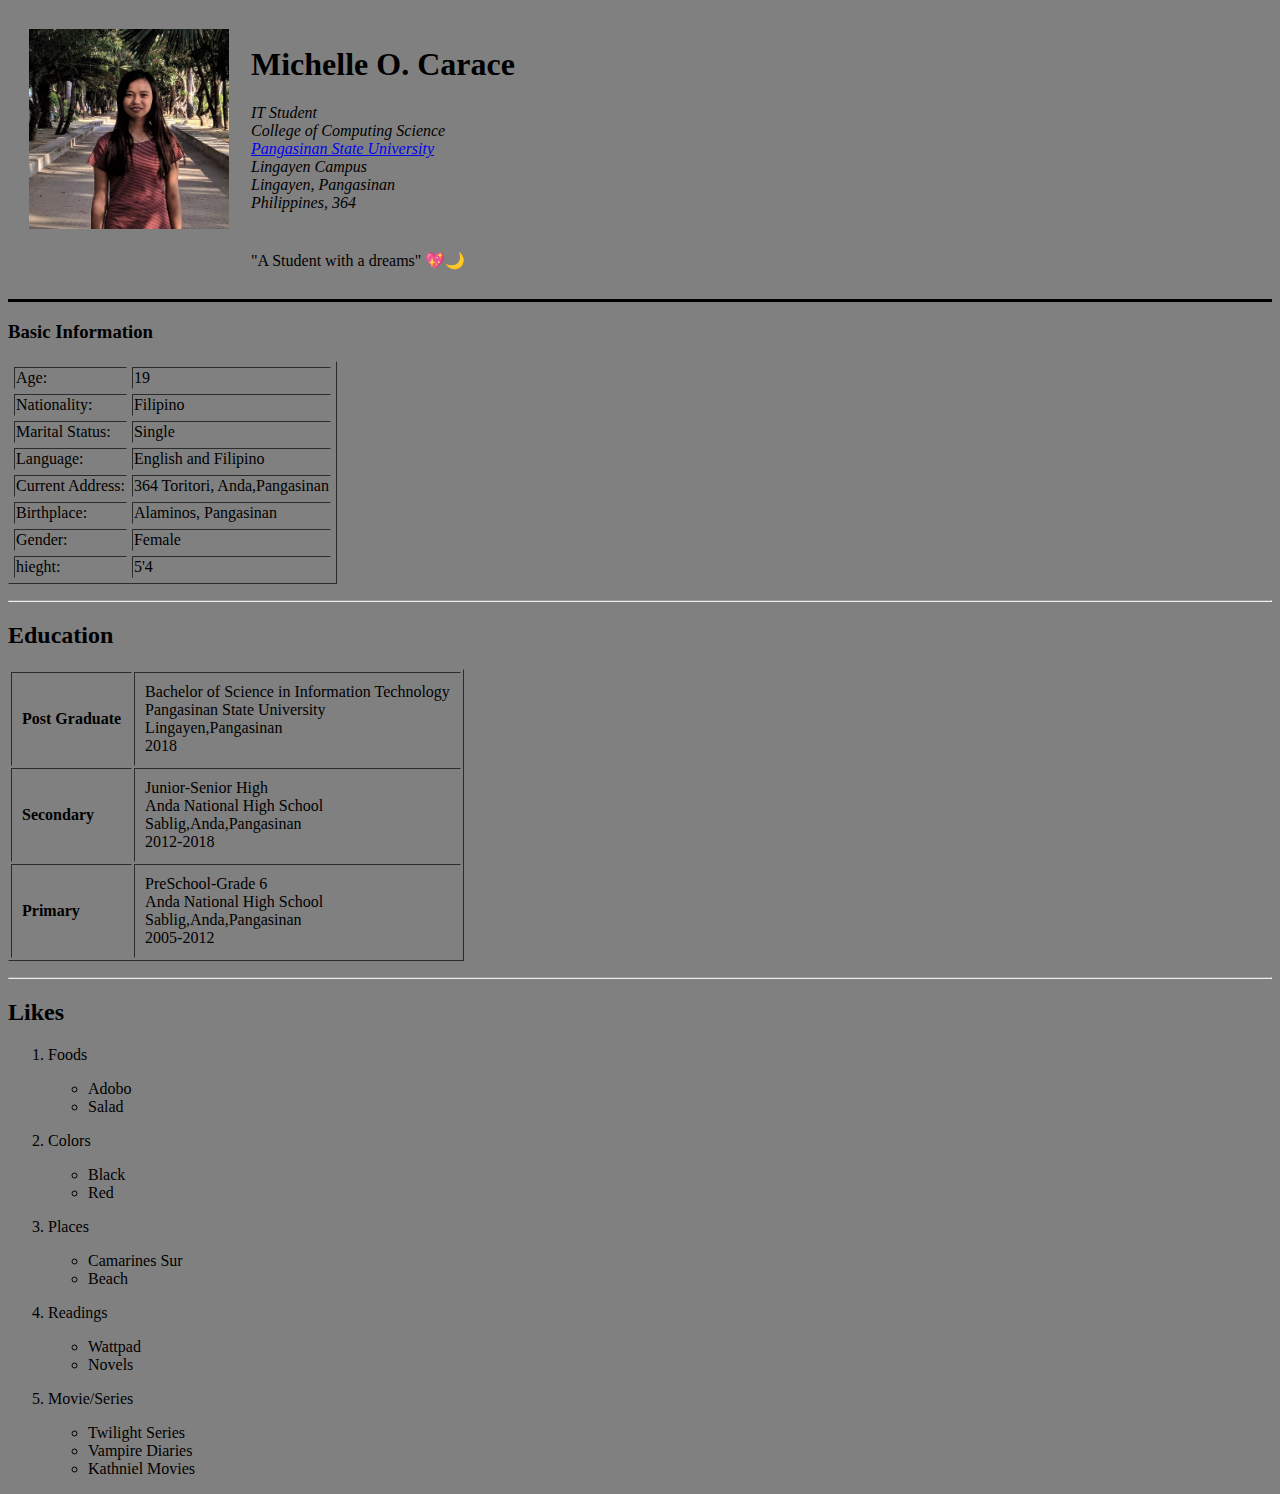
<file: index.html>
<!DOCTYPE.html>
<html>
   <head>
     <title>Personal Web</title>
   </head>
   <body  bgcolor="gray">
	
  <table cellspacing="20">
    <tr>
      <td><img src="chelle.jpg" height="200" width="200"</td>
      <td>
        <h1 align="center"> Michelle O. Carace</h1>
        <i> IT Student <br>
          College of Computing Science <br>
          <a href="https://psu.edu.ph">Pangasinan State University </a> <br>
          Lingayen Campus <br>
          Lingayen, Pangasinan <br>
          Philippines, 364
        </i>

      </td>

    </tr>
    <tr>
      <td></td>
      <td><p>"A Student with a dreams" &#128150;&#127769;</p>	  
      </td>
    </tr>
  </table>
 <hr size="3"hr color="black">
  <p>
  <h3>Basic Information</h3>
  </p>
  <p>
  <table border="1" cellspacing="5">
    <tr>
    <td><font color="">Age:</td>
    <td>19</td>
    </tr>
    <tr>
    <td>Nationality:</td>
    <td>Filipino</td>
    </tr>
    <tr>
    <td>Marital Status:</td>
    <td>Single</td>
    </tr>
    <tr>
    <td> Language: </td>
    <td>English and Filipino</td>
    </tr>
    <tr>
    <td>Current Address:</td>
    <td>364 Toritori, Anda,Pangasinan</td>
    </tr>
    <tr>
      <td>Birthplace:</td>
      <td>Alaminos, Pangasinan</td>
    </tr>
     <tr>
      <td>Gender:</td>
      <td>Female</td>
    </tr>
    <tr>
      <td>hieght:</td>
      <td>5'4</td>
    </tr>
	</p>
  </table>

 <hr>
    <p>
    <h2>Education</h2>

    <table border="1px" cellpadding="10">
      <tr>
        <td><b>Post Graduate</b></td>
        <td>Bachelor of Science in Information Technology<br>
          Pangasinan State University <br>
          Lingayen,Pangasinan<br>
		  2018
        </td>
      </tr>
      <tr>
        <td><b>Secondary </b></td>
        <td>Junior-Senior High <br>
         Anda National High School<br>
         Sablig,Anda,Pangasinan<br>
		 2012-2018
        </td>
      </tr>
       <td><b>Primary </b></td>
        <td>PreSchool-Grade 6 <br>
         Anda National High School<br>
         Sablig,Anda,Pangasinan<br>
		 2005-2012
        </td>
		</p>
    </table>
  <p>
  <hr>
      <h2>Likes</h2>
 </p>
  <p>
   <ol>
      <li>Foods</li>
      <ul></p>
	  <p>
	<li>Adobo</li>
	<li>Salad</li>
      </ul></p>
	  <p>
     <li>Colors</li>
	<ul></p>
	<p>
	<li>Black</li>
	<li>Red</li>
      </ul></p>
	  <p>
	<li>Places</li>
	<ul></p>
	<p>
	<li>Camarines Sur</li>
	<li>Beach</li>
      </ul></p>
	  <p>
	<li>Readings</li>
	<ul></p>
	<p>
	<li>Wattpad</li>
	<li>Novels</li>
      </ul></p>
	  <p>
	<li>Movie/Series</li>
	<ul></p>
	<p>
	<li>Twilight Series</li>
	<li>Vampire Diaries</li>
	<li>Kathniel Movies</li>
    </p>
</body>
</html>
</file>
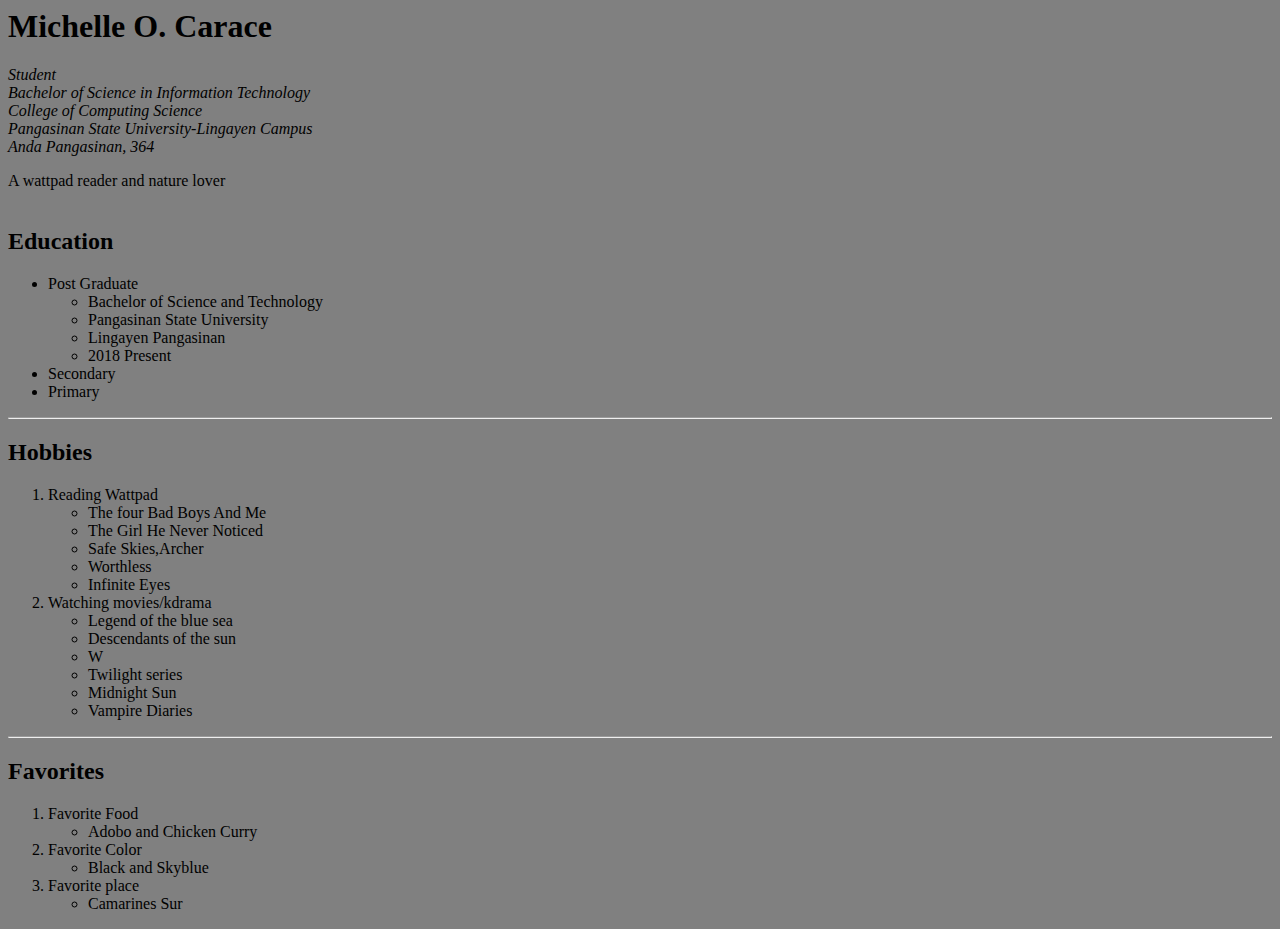
<file: website/About.html>
<!htmlDOCTYPE.html>
<html lang="en" dir="ltr">
	<head>
		<meta charset="utf-8">
		<title>About</title>
	</head>
	<div class="header">
	<body style="background-color:gray;">
		<h1>Michelle O. Carace</h1>
		<p><em>Student<br>
			Bachelor of Science in Information Technology<br>
			College of Computing Science<br>
			Pangasinan State University-Lingayen Campus<br>
			Anda Pangasinan, 364</em></p>
		<p>A wattpad reader and nature lover</p>
		<hr size="2" noshade>
	</div>
		
	<h2>Education</h2>
	<ul>
	    <li>Post Graduate</li>
	      <ul>
		<li>Bachelor of Science and Technology</li>
		   <li>Pangasinan State University</>
		   <li>Lingayen Pangasinan</li>
		   <li>2018 Present</li>
	     </ul>
	    <li>Secondary</li>
            <li>Primary</li>
	</ul>
  	<hr>
	<h2>Hobbies</h2>
	<ol>
	   <li>Reading Wattpad</li>
		<ul>
		<li>The four Bad Boys And Me</li>
		<li>The Girl He Never Noticed</li>
		<li>Safe Skies,Archer</li>
		<li>Worthless</li>
		<li>Infinite Eyes</li>
	      </ul>
	    <li>Watching movies/kdrama</li>
		<ul>
		<li>Legend of the blue sea</li>
		<li>Descendants of the sun</li>
		<li>W</li>
		<li>Twilight series</li>
		<li>Midnight Sun</li>
		<li>Vampire Diaries</li>
	 </ol>
	<hr>
	<h2>Favorites</h2>
	<ol>
	    <li>Favorite Food</li>
		<ul>
		<li>Adobo and Chicken Curry</li>
		</ul>
	    <li>Favorite Color</li>
		<ul>
		<li>Black and Skyblue</li>
		</ul>
	    <li>Favorite place</li>
		<ul>
		<li>Camarines Sur</li>
		</ul>
	 </ol>
</body>
</html>
</file>
